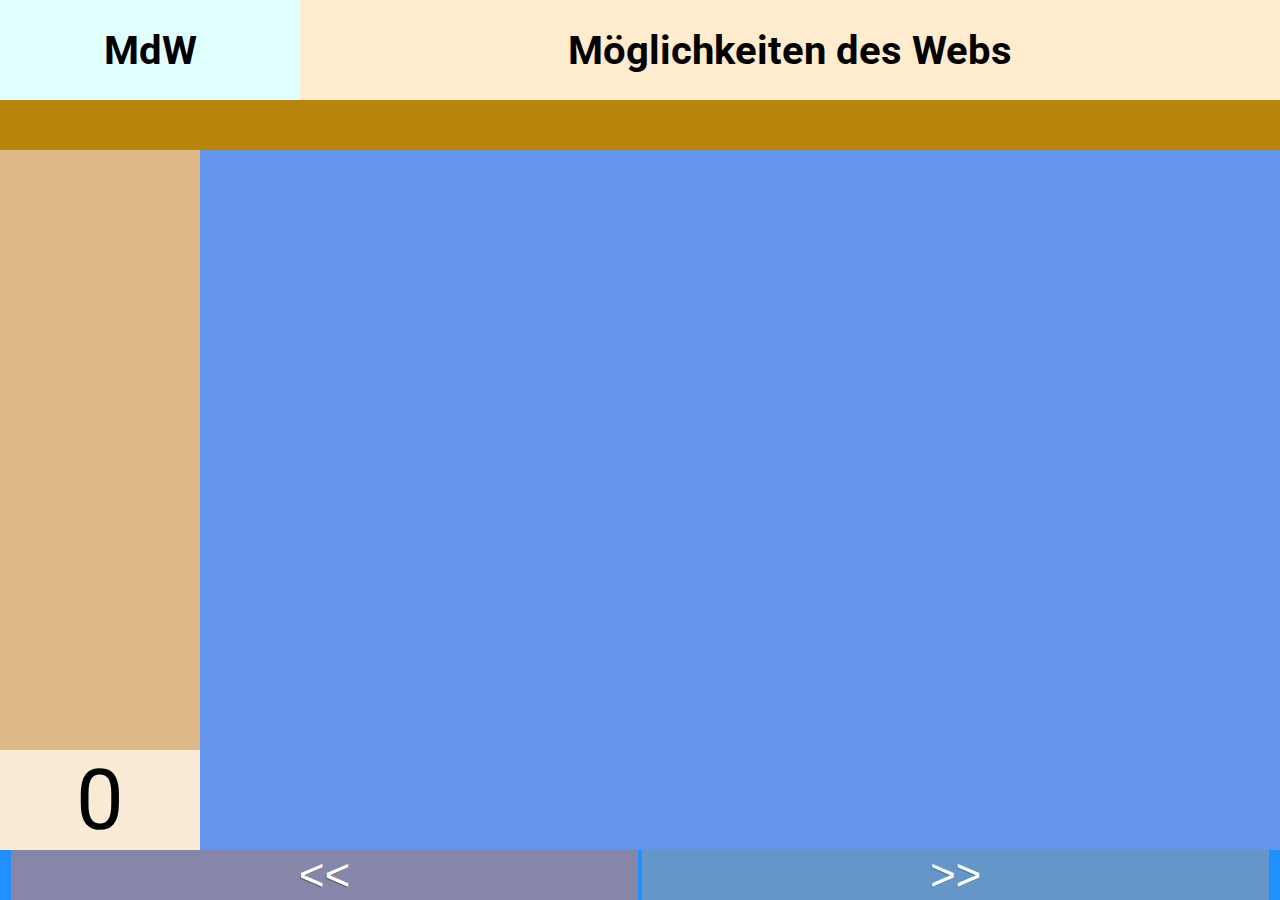
<file: index.html>
<!DOCTYPE html><html><head>
  <meta charset="utf-8">
  <title>Möglichkeiten des Webs</title>
  <link type="text/css" rel="stylesheet" href="webstuff.css">
  <script defer="" src="webstuff.dart.js"></script>
  
</head>
<body>
<my-app>Loading...</my-app>


</body></html>
</file>
<file: webstuff.css>
@import url(https://fonts.googleapis.com/css?family=Roboto);

body {
  margin: 0;
}

html, body {
  height: 100%;
}
</file>
